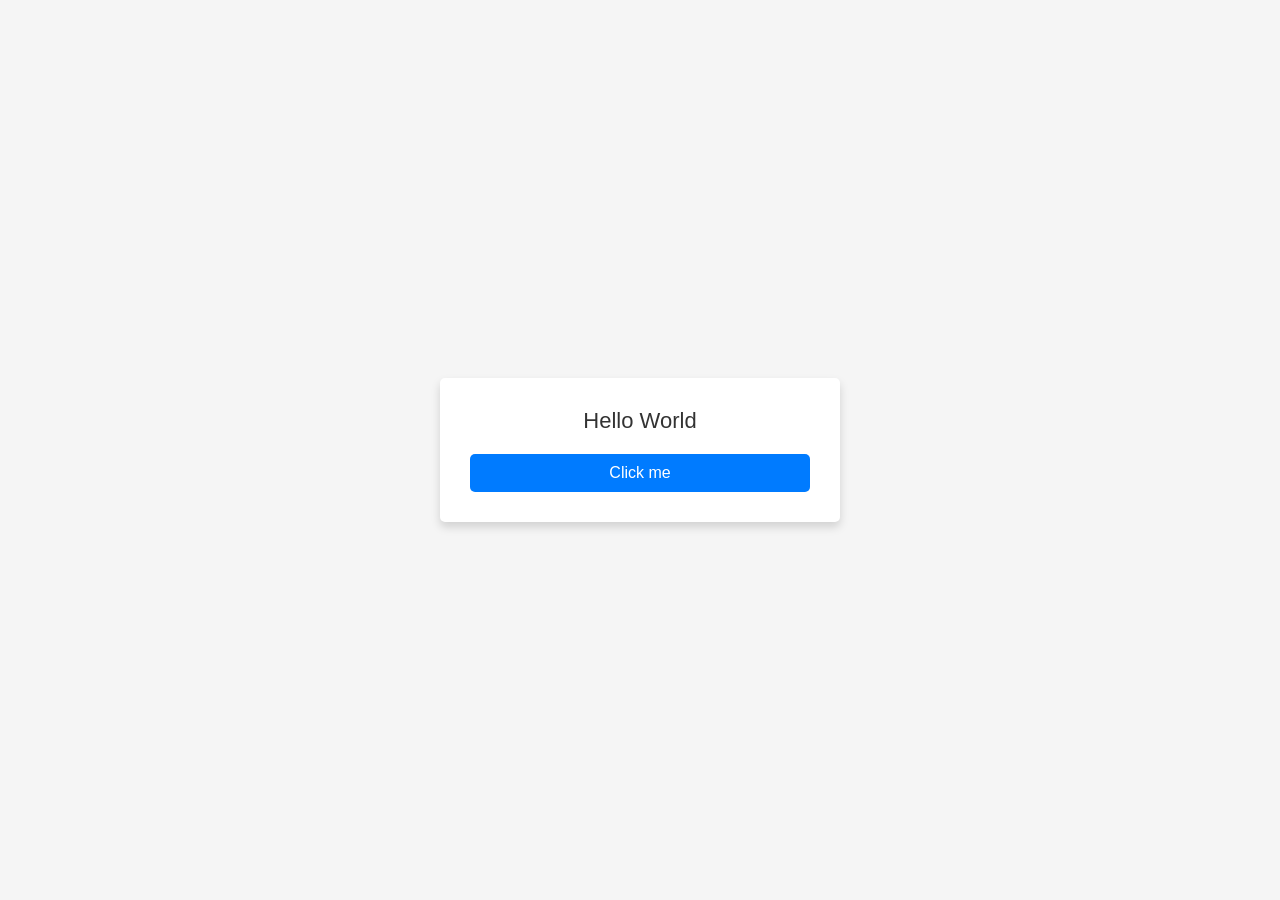
<file: index.html>
<!DOCTYPE html>
<html lang="en">

<head>
    <meta charset="UTF-8">
    <meta name="viewport" content="width=device-width, initial-scale=1.0">
    <title>Document</title>
    <link rel="stylesheet" href="style.css">
</head>

<body>
    <div class="wrapper">

        <h1>Hello World</h1>
        <a href="/media.html">
            <button>
                Click me
            </button>
        </a>

    </div>
</body>

</html>
</file>
<file: style.css>
* {
    margin: 0;
    padding: 0;
    box-sizing: border-box;
}

body {
    font-family: 'Poppins', sans-serif;
    background: #f5f5f5;
}

.wrapper {
    display: flex;
    flex-direction: column;
    justify-content: center;
    width: 400px;
    background: #fff;
    padding: 30px;
    border-radius: 5px;
    box-shadow: 0 5px 10px rgba(0, 0, 0, 0.15);
    position: absolute;
    top: 50%;
    left: 50%;
    transform: translate(-50%, -50%);
}

.wrapper h1 {
    font-size: 22px;
    font-weight: 500;
    color: #333;
    text-align: center;
    margin-bottom: 20px;
}

.wrapper form .field {
    display: flex;
    flex-direction: column;
    margin-bottom: 15px;
}

.wrapper form .field label {
    font-size: 14px;
    color: #333;
    margin-bottom: 5px;
}

.wrapper button {
    width: 100%;
    padding: 10px;
    background: #007bff;
    color: #fff;
    border: none;
    border-radius: 5px;
    font-size: 16px;
    cursor: pointer;
    transition: background 0.3s ease;
}
</file>
